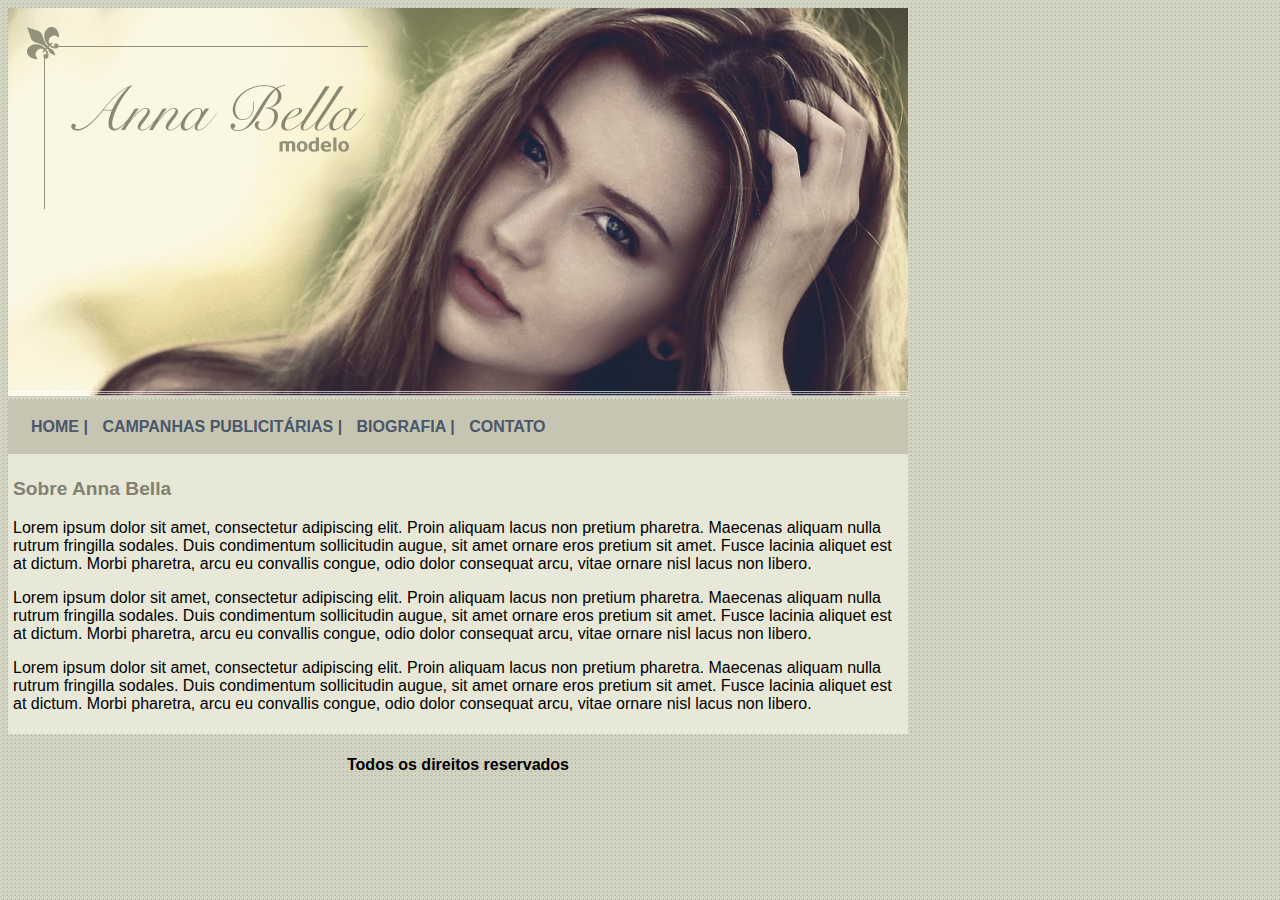
<file: index.html>
<!DOCTYPE html>
<html lang="pt-br">

    <head>
        <meta charset="UTF-8">
        <title>Anna Bella Oficial</title>
        <link rel="stylesheet" href="estilo.css">
    </head>

    <body>
        <div class="principal">
            <img src="capa.png" alt="">

            <div class="menu-navegacao">

                <a href="index.html">HOME  |</a>
                <a href="campanhas.html">CAMPANHAS PUBLICITÁRIAS  |</a>
                <a href="biografia.html">BIOGRAFIA  |</a>
                <a href="contato.html">CONTATO</a>

            </div>

            <div class="texto-principal">
                <h3>Sobre Anna Bella</h3>

                <p>Lorem ipsum dolor sit amet, consectetur adipiscing elit. Proin aliquam lacus non pretium pharetra. Maecenas aliquam nulla rutrum fringilla sodales. Duis condimentum sollicitudin augue, sit
                    amet ornare eros pretium sit amet. Fusce lacinia aliquet est at dictum.
                    Morbi pharetra, arcu eu convallis congue, odio dolor consequat arcu, vitae ornare nisl lacus non libero.</p>
                <p>Lorem ipsum dolor sit amet, consectetur adipiscing elit. Proin aliquam lacus non pretium pharetra. Maecenas aliquam nulla rutrum fringilla sodales. Duis condimentum sollicitudin augue, sit amet ornare eros pretium sit amet. Fusce lacinia aliquet est at dictum. Morbi pharetra, arcu eu convallis congue, odio dolor consequat arcu, vitae ornare nisl lacus non libero.</p>
                <p>Lorem ipsum dolor sit amet, consectetur adipiscing elit. Proin aliquam lacus non pretium pharetra. Maecenas aliquam nulla rutrum fringilla sodales. Duis condimentum sollicitudin augue, sit amet ornare eros pretium sit amet. Fusce lacinia aliquet est at dictum. Morbi pharetra, arcu eu convallis congue, odio dolor consequat arcu, vitae ornare nisl lacus non libero.</p>
            
            </div>

            <h4 class="rodape">Todos os direitos reservados </h3>
     
            </div>
    
        </body>
</html>
</file>
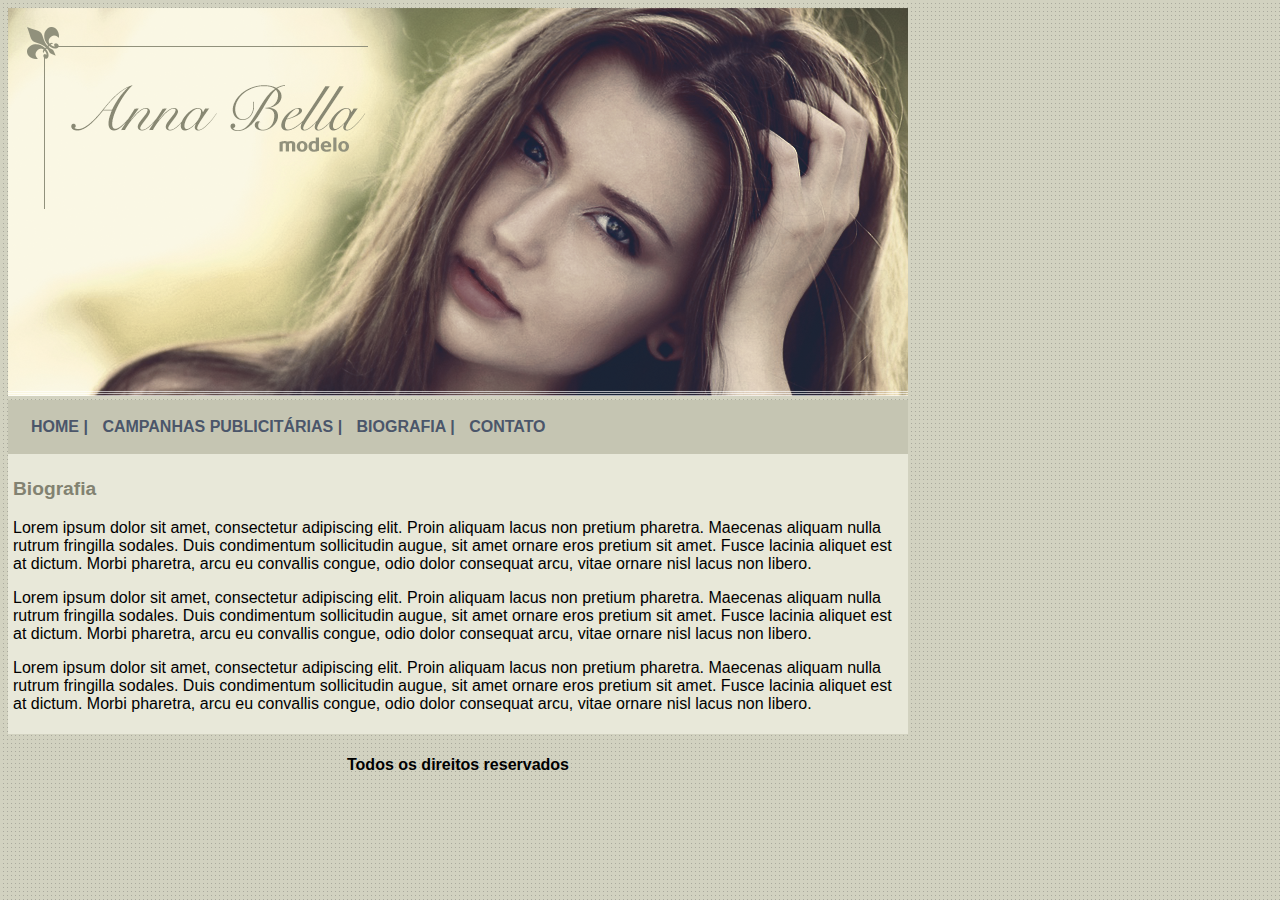
<file: biografia.html>
<!DOCTYPE html>
<html lang="pt-br">

    <head>
        <meta charset="UTF-8">
        <title>Anna Bella - Biografia</title>
        <link rel="stylesheet" href="estilo.css">
    </head>

    <body>
        <div class="principal">
            <img src="capa.png" alt="">

            <div class="menu-navegacao">

                <a href="index.html">HOME  |</a>
                <a href="campanhas.html">CAMPANHAS PUBLICITÁRIAS  |</a>
                <a href="biografia.html">BIOGRAFIA  |</a>
                <a href="contato.html">CONTATO</a>

            </div>

            <div class="texto-principal">
                <h3>Biografia</h3>

                <p>Lorem ipsum dolor sit amet, consectetur adipiscing elit. Proin aliquam lacus non pretium pharetra. Maecenas aliquam nulla rutrum fringilla sodales. Duis condimentum sollicitudin augue, sit
                    amet ornare eros pretium sit amet. Fusce lacinia aliquet est at dictum.
                    Morbi pharetra, arcu eu convallis congue, odio dolor consequat arcu, vitae ornare nisl lacus non libero.</p>
                <p>Lorem ipsum dolor sit amet, consectetur adipiscing elit. Proin aliquam lacus non pretium pharetra. Maecenas aliquam nulla rutrum fringilla sodales. Duis condimentum sollicitudin augue, sit amet ornare eros pretium sit amet. Fusce lacinia aliquet est at dictum. Morbi pharetra, arcu eu convallis congue, odio dolor consequat arcu, vitae ornare nisl lacus non libero.</p>
                <p>Lorem ipsum dolor sit amet, consectetur adipiscing elit. Proin aliquam lacus non pretium pharetra. Maecenas aliquam nulla rutrum fringilla sodales. Duis condimentum sollicitudin augue, sit amet ornare eros pretium sit amet. Fusce lacinia aliquet est at dictum. Morbi pharetra, arcu eu convallis congue, odio dolor consequat arcu, vitae ornare nisl lacus non libero.</p>
            
            </div>

            <h4 class="rodape">Todos os direitos reservados </h3>
        </div>
    </body>
</html>
</file>
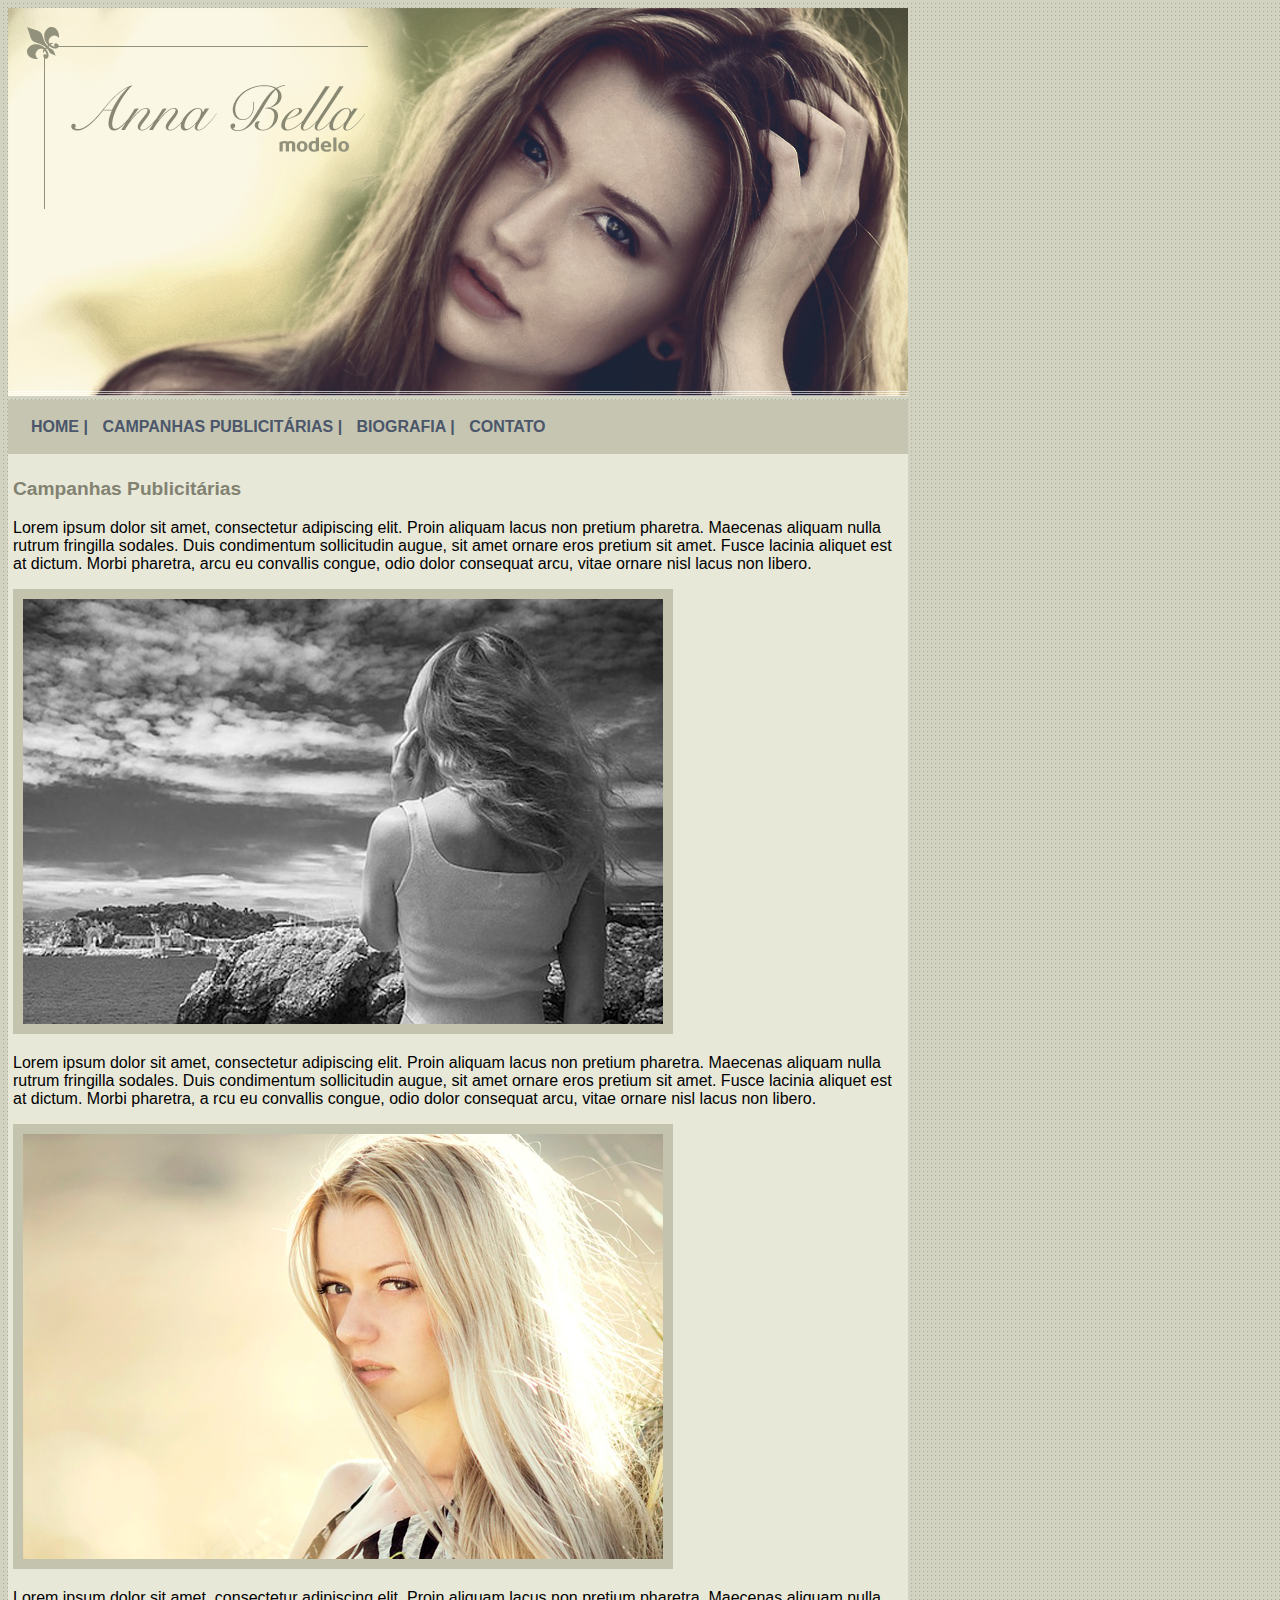
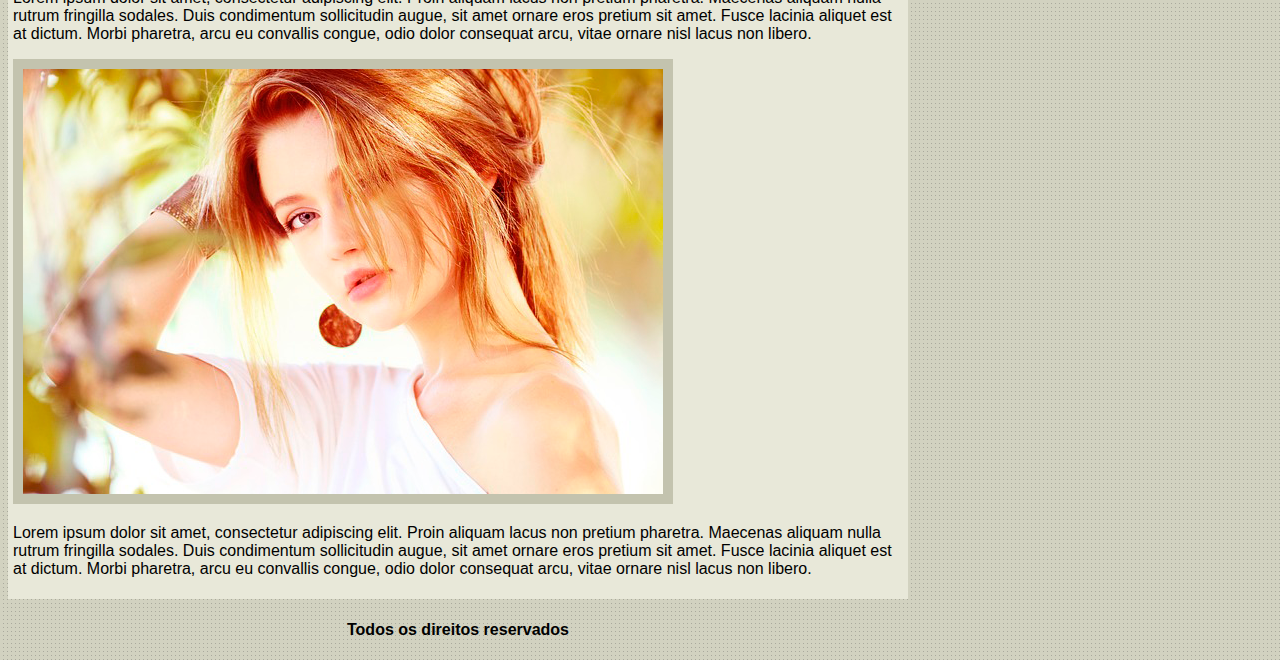
<file: campanhas.html>
<!DOCTYPE html>
<html lang="pt-br">

    <head>
        <meta charset="UTF-8">
        <title>Anna Bella - Campanhas Publicitárias</title> 
        <link rel="stylesheet" href="estilo.css">
    </head>

    <body>
        <div class="principal">
            <img src="capa.png" alt="">

            <div class="menu-navegacao">

                <a href="index.html">HOME  |</a>
                <a href="campanhas.html">CAMPANHAS PUBLICITÁRIAS  |</a>
                <a href="biografia.html">BIOGRAFIA  |</a>
                <a href="contato.html">CONTATO</a>

            </div>

            <div class="texto-principal">

                <h3>Campanhas Publicitárias</h3>

                <p>Lorem ipsum dolor sit amet, consectetur adipiscing elit. Proin aliquam lacus non pretium pharetra. Maecenas aliquam nulla rutrum fringilla sodales. 
                    Duis condimentum sollicitudin augue, sit
                    amet ornare eros pretium sit amet. Fusce lacinia aliquet est at dictum.
                    Morbi pharetra, arcu eu convallis congue, odio dolor consequat arcu, vitae ornare nisl lacus non libero.</p>
                
                <img src="foto1.png" alt="" class="imagens">

                <p>
                    Lorem ipsum dolor sit amet, consectetur adipiscing elit. Proin aliquam lacus non pretium pharetra. Maecenas
                    aliquam nulla rutrum fringilla sodales.
                    Duis condimentum sollicitudin augue, sit amet ornare eros pretium sit amet. Fusce lacinia aliquet est at dictum. Morbi pharetra, a
                    rcu eu convallis congue, odio dolor consequat arcu, vitae ornare nisl lacus non libero.
                </p>

                <img src="foto2.png" class="imagens">

                <p>Lorem ipsum dolor sit amet, consectetur adipiscing elit. Proin aliquam lacus non pretium pharetra. Maecenas aliquam nulla rutrum fringilla sodales. 
                    Duis condimentum sollicitudin augue, sit amet ornare eros pretium sit amet.
                    Fusce lacinia aliquet est at dictum. Morbi pharetra, arcu eu convallis congue, odio dolor consequat arcu, vitae ornare nisl lacus non libero.
                </p>

                <img src="foto3.png" class="imagens"> 

                <p>Lorem ipsum dolor sit amet, consectetur adipiscing elit. Proin aliquam lacus non pretium pharetra. 
                    Maecenas aliquam nulla rutrum fringilla sodales. Duis condimentum sollicitudin augue, sit amet ornare eros pretium sit amet. 
                    Fusce lacinia aliquet est at dictum. Morbi pharetra, arcu eu convallis congue, odio dolor consequat arcu, vitae ornare nisl lacus non libero.
                </p>
            </div>

            <h4 class="rodape">Todos os direitos reservados </h3>

        </div>
    </body>
</html>
</file>
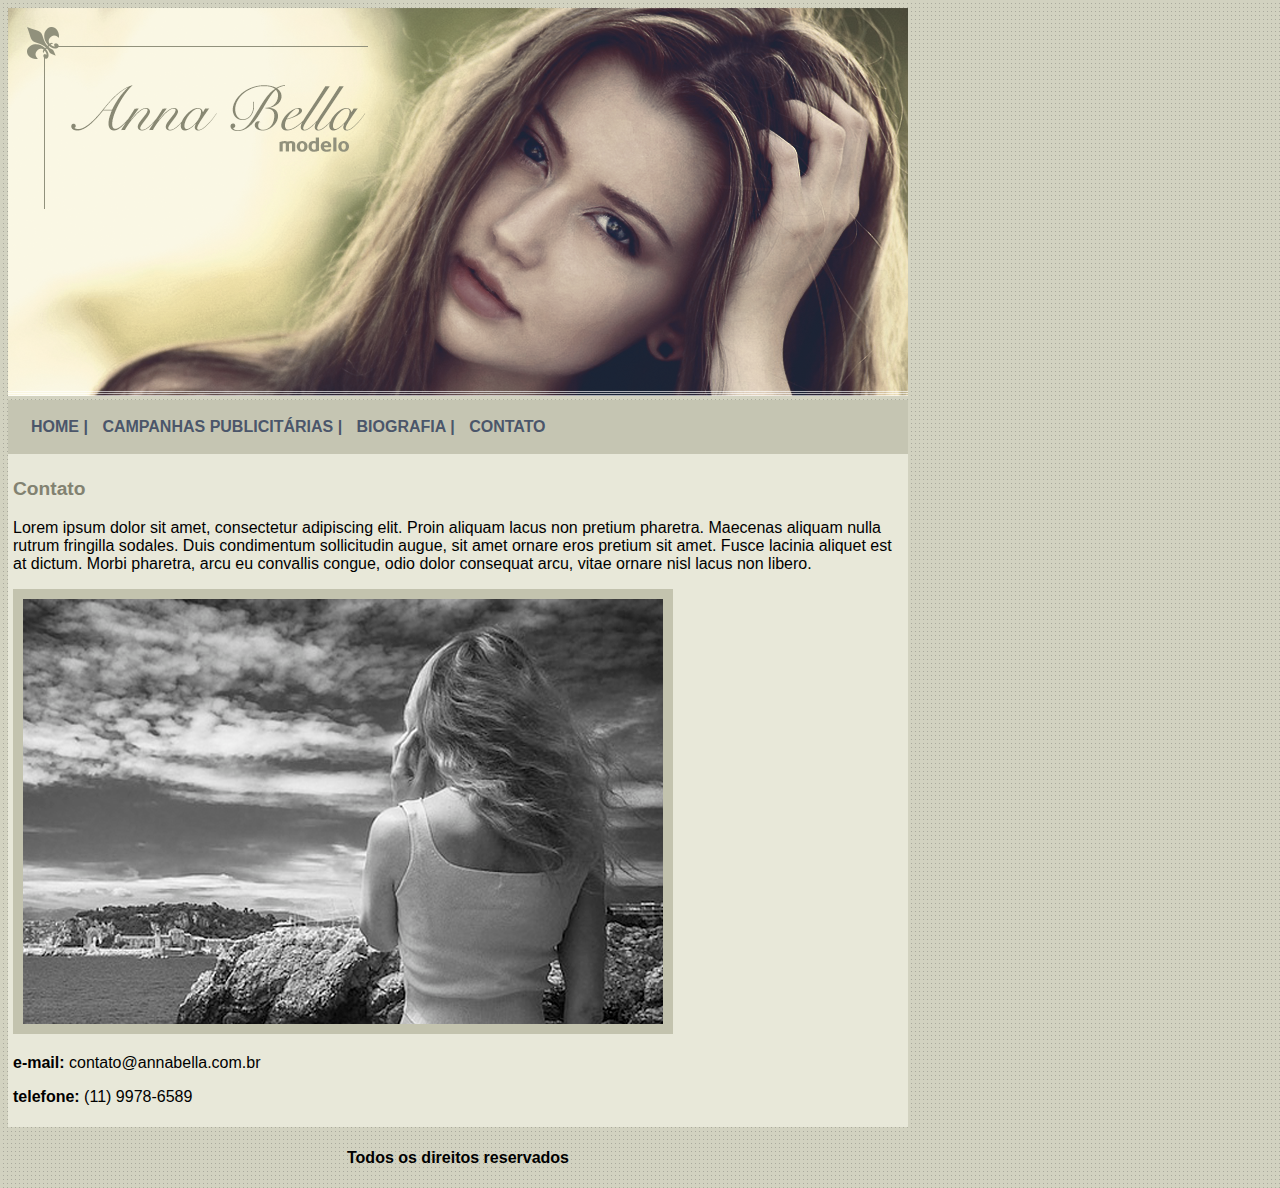
<file: contato.html>
<!DOCTYPE html>
<html lang="pt-br">

    <head>
        <meta charset="UTF-8">
        <title>Anna Bella - Contato</title> 
        <link rel="stylesheet" href="estilo.css">
    </head>

    <body>
        <div class="principal">
            <img src="capa.png" alt="">

            <div class="menu-navegacao">

                <a href="index.html">HOME  |</a>
                <a href="campanhas.html">CAMPANHAS PUBLICITÁRIAS  |</a>
                <a href="biografia.html">BIOGRAFIA  |</a>
                <a href="contato.html">CONTATO</a>

            </div>

            <div class="texto-principal">

                <h3>Contato</h3>

                <p>Lorem ipsum dolor sit amet, consectetur adipiscing elit. Proin aliquam lacus non pretium pharetra. Maecenas aliquam nulla rutrum fringilla sodales. 
                    Duis condimentum sollicitudin augue, sit
                    amet ornare eros pretium sit amet. Fusce lacinia aliquet est at dictum.
                    Morbi pharetra, arcu eu convallis congue, odio dolor consequat arcu, vitae ornare nisl lacus non libero.</p>
                
                <img src="foto1.png" alt="" class="imagens">

                <p><b>e-mail: </b>contato@annabella.com.br</p>
                <p><b>telefone:</b> (11) 9978-6589</p>
                    
                </div>
                    <h4 class="rodape">Todos os direitos reservados </h3>
                </div>
                
            </div>

        </div>
    </body>
</html>
</file>
<file: estilo.css>
body {
    background-image: url('fundo.png');
    font: 16px Arial, Helvetica, sans-serif;
}

.principal {
    width: 900px;
}

a {
    text-decoration: none;
    color: #4b566a; 
    font-weight: bold;
    padding: 5px;
}

.texto-principal {
    background-color: #e8e8d9;
    padding: 5px;
}

.menu-navegacao {
    padding: 18px;
    background: #c5c5b2;
}

.rodape {
    text-align: center;
}

h3 {
    color: #828271;
	font-size: 1.2em;
}

.imagens {
    border: 10px solid #c3c3ae;
}
</file>
